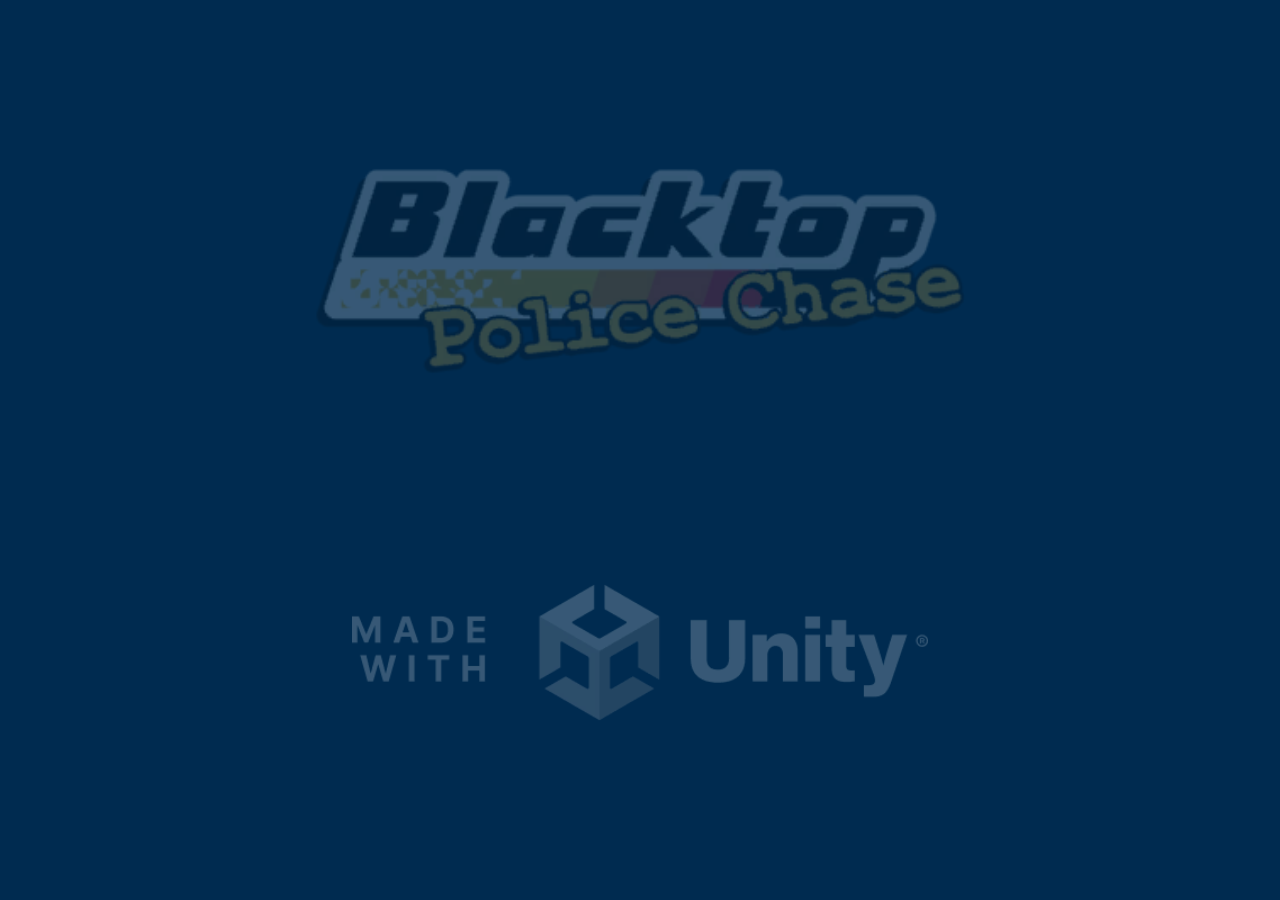
<file: 023978/index.html>
<!DOCTYPE html>
<html lang="en">
<head>
<meta charset="utf-8">
<meta name="viewport" content="width=device-width, initial-scale=1, maximum-scale=1, user-scalable=no, viewport-fit=cover">
<title>Blacktop Police Chase</title>
<link rel="stylesheet" href="gm-bridge.css">
<script>
window.config = {
	debug: false,
	maxRatio: 24 / 9,
	minRatio: 9 / 24,
	title: 'Blacktop Police Chase',
	unityVersion: '2023.2.20f1',
	fileSize: 25,
	metadata: {
		"background_color": "#002B50",
		"code_filename": "Build.wasm",
		"company_name": "Blacktop",
		"data_filename": "Build.data",
		"framework_filename": "Build.framework.js",
		"height": "600",
		"loader_filename": "Build.loader.js",
		"product_name": "Blacktop Police Chase",
		"product_version": "1.0",
		"unity_version": "2023.2.20f1",
		"width": "960"
	}
};
</script>
</head>
<body>

<div id="game-container"><canvas id="game" tabindex="-1"></canvas></div>

<div id="loader">
	<div id="progress-bar"><div id="progress-fill"></div></div>
	<div id="progress-amount">0%</div>
</div>

<script src="gm-bridge.js"></script>
<script src="boot.js"></script>

</body>
</html>
</file>
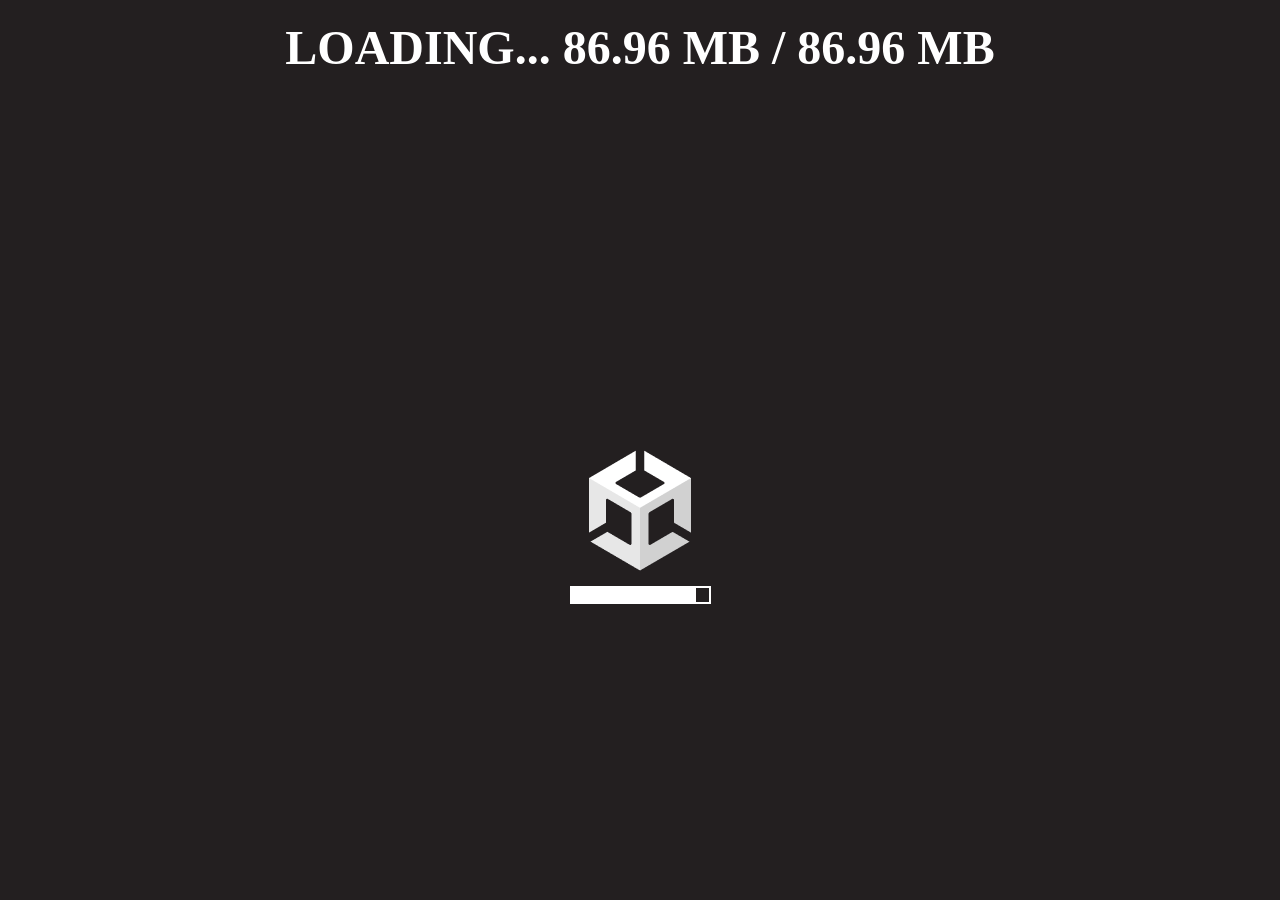
<file: 3314790/index.html>
<!DOCTYPE html>
<html lang="en-us">
  <head>
    <meta charset="utf-8">
    <meta http-equiv="Content-Type" content="text/html; charset=utf-8">
    <title>3314790</title>
    <link rel="shortcut icon" href="TemplateData/favicon.ico">
    <link rel="stylesheet" href="TemplateData/style.css">
</head>
  <body>
    <div id="loading-text"
    style="color: rgb(255, 255, 255); font-size: 48px; font-family: cursive; text-align: center; margin-top: 20px;"> LOADING...
  </div>
    <div id="unity-container">
      <canvas id="unity-canvas" width=960 height=540 tabindex="-1"></canvas>
      <div id="unity-loading-bar">
        <div id="unity-logo"></div>
        <div id="unity-progress-bar-empty">
          <div id="unity-progress-bar-full"></div>
        </div>
      </div>
      <div id="unity-warning"> </div>
    </div>
    <script>
      var loadingText = document.querySelector("#loading-text");
      let loadedBytes = 0;
      const CACHE_DB = 'CloverPitCache';
      const CACHE_STORE = 'files';
      const CACHE_VERSION = 1;
      let dbPromise = null;

      function initIndexedDB() {
        if (dbPromise) return dbPromise;

        dbPromise = new Promise((resolve, reject) => {
          const request = indexedDB.open(CACHE_DB, CACHE_VERSION);

          request.onerror = () => reject(request.error);
          request.onsuccess = () => resolve(request.result);
          request.onupgradeneeded = (event) => {
            const db = event.target.result;
            if (!db.objectStoreNames.contains(CACHE_STORE)) {
              db.createObjectStore(CACHE_STORE);
            }
          };
        });

        return dbPromise;
      }

      function getFromCache(key) {
        return initIndexedDB().then((db) => {
          return new Promise((resolve) => {
            const tx = db.transaction(CACHE_STORE, 'readonly');
            const store = tx.objectStore(CACHE_STORE);
            const request = store.get(key);

            request.onsuccess = () => resolve(request.result || null);
            request.onerror = () => resolve(null);
          });
        }).catch(() => null);
      }

      function saveToCache(key, blob) {
        return initIndexedDB().then((db) => {
          return new Promise((resolve) => {
            const tx = db.transaction(CACHE_STORE, 'readwrite');
            const store = tx.objectStore(CACHE_STORE);
            const request = store.put(blob, key);

            request.onsuccess = () => resolve(true);
            request.onerror = () => resolve(false);
          });
        }).catch(() => false);
      }

      async function fetchWithProgress(url) {
        const response = await fetch(url);
        const reader = response.body.getReader();
        let chunks = [];
        let received = 0;

        while (true) {
          const { done, value } = await reader.read();
          if (done) break;

          received += value.length;
          loadedBytes += value.length;
          chunks.push(value);

          const mbDone = (loadedBytes / (1024 * 1024)).toFixed(2);
          const mbTotal = '86.96';
          loadingText.textContent = `LOADING... ${mbDone} MB / ${mbTotal} MB`;
        }

        const fullBuffer = new Uint8Array(received);
        let offset = 0;

        for (let chunk of chunks) {
          fullBuffer.set(chunk, offset);
          offset += chunk.length;
        }

        return fullBuffer.buffer;
      }

      async function mergeFiles(fileParts, cacheKey) {
        const cachedBlob = await getFromCache(cacheKey);
        if (cachedBlob) {
          return URL.createObjectURL(cachedBlob);
        }

        const buffers = [];
        for (const part of fileParts) {
          buffers.push(await fetchWithProgress(part));
        }

        const mergedBlob = new Blob(buffers);
        await saveToCache(cacheKey, mergedBlob);
        return URL.createObjectURL(mergedBlob);
      }

      function getParts(file, start, end) {
        let parts = [];
        for (let i = start; i <= end; i++) {
          parts.push(file + ".part" + i);
        }
        return parts;
      }

      (async () => {
        const [dataUrl, wasmUrl] = await Promise.all([
          mergeFiles(getParts("Build/CloverPit.data", 1, 3), "CloverPit.data"),
          mergeFiles(getParts("Build/CloverPit.wasm", 1, 3), "CloverPit.wasm"),
        ]);

        var container = document.querySelector("#unity-container");
        var canvas = document.querySelector("#unity-canvas");
        var loadingBar = document.querySelector("#unity-loading-bar");
        var progressBarFull = document.querySelector("#unity-progress-bar-full");
        var warningBanner = document.querySelector("#unity-warning");

        function unityShowBanner(msg, type) {
        }

        var buildUrl = "Build";
        var loaderUrl = buildUrl + "/CloverPit.loader.js";
        var config = {
          arguments: [],
          dataUrl: dataUrl,
          frameworkUrl: buildUrl + "/CloverPit.framework.js",
          codeUrl: wasmUrl,
          streamingAssetsUrl: "StreamingAssets",
          companyName: "Panik Arcade",
          productName: "CloverPit",
          productVersion: "1.3",
          showBanner: unityShowBanner,
        };

        if (/iPhone|iPad|iPod|Android/i.test(navigator.userAgent)) {
          var meta = document.createElement('meta');
          meta.name = 'viewport';
          meta.content = 'width=device-width, height=device-height, initial-scale=1.0, user-scalable=no, shrink-to-fit=yes';
          document.getElementsByTagName('head')[0].appendChild(meta);
        }

        loadingBar.style.display = "block";

        var script = document.createElement("script");
        script.src = loaderUrl;
        script.onload = () => {
          createUnityInstance(canvas, config, (progress) => {
            progressBarFull.style.width = 100 * progress + "%";
          }).then((unityInstance) => {
            loadingBar.style.display = "none";
            loadingText.remove();
          }).catch((message) => {
          });
        };
        document.body.appendChild(script);
      })();
    </script>
</html>
</file>
<file: 023978/gm-bridge.css>
html, body {
  margin: 0; padding: 0; width: 100%; height: 100%;
  overflow: hidden; background: #002B50;
  -webkit-tap-highlight-color: transparent;
}

/* ------------------------------------------------------------- игра */
#game-container {
  position: absolute; left: 50%; top: 50%;
  display: none; overflow: hidden;
}
#game {
  display: block; width: 100%; height: 100%;
  background: #002B50;
}

/* --------------------------------------------------------- загрузка */
#loader {
  position: absolute; inset: 0;
  display: flex; flex-direction: column;
  align-items: center; justify-content: center;
  font-family: -apple-system, BlinkMacSystemFont, 'Segoe UI', Roboto, Arial, sans-serif;
  color: #fff;
}
#progress-bar {
  width: 60%; max-width: 420px; height: 12px;
  background: rgba(255, 255, 255, .18);
  border-radius: 999px; overflow: hidden;
}
#progress-fill {
  width: 0%; height: 100%;
  background: #fff; border-radius: 999px;
  transition: width .18s linear;
}
#progress-amount {
  margin-top: 12px; font-size: 15px;
  letter-spacing: .3px; text-shadow: 0 1px 3px rgba(0, 0, 0, .5);
}
</file>
<file: 3314790/TemplateData/style.css>
body {
  background: #231F20;
  margin: 0;
  padding: 0;
}
#unity-container { position: fixed; width: 100%; height: 100%; }
#unity-canvas { width: 100%; height: 100%; background: #231F20 }
#unity-loading-bar { position: absolute; left: 50%; top: 50%; transform: translate(-50%, -50%); display: none }
#unity-logo { width: 154px; height: 130px; background: url('unity-logo-dark.png') no-repeat center }
#unity-progress-bar-empty { margin-left: auto; margin-right: auto; width: 141px; height: 18px; margin-top: 10px; background: url('progress-bar-empty-dark.png') no-repeat center }
#unity-progress-bar-full { width: 0%; height: 18px; margin-top: 10px; background: url('progress-bar-full-dark.png') no-repeat center }
#unity-warning { position: absolute; left: 50%; top: 5%; transform: translate(-50%); background: rgb(0, 0, 0); padding: 10px; display: none }
#loading-text {
  color: #ffffff;
  font-weight: bold;
  font-size: 48px;
  text-align: center;
  margin-top: 20px;
  -webkit-text-fill-color: initial;
  background: none;
  animation: none;
}
</file>
